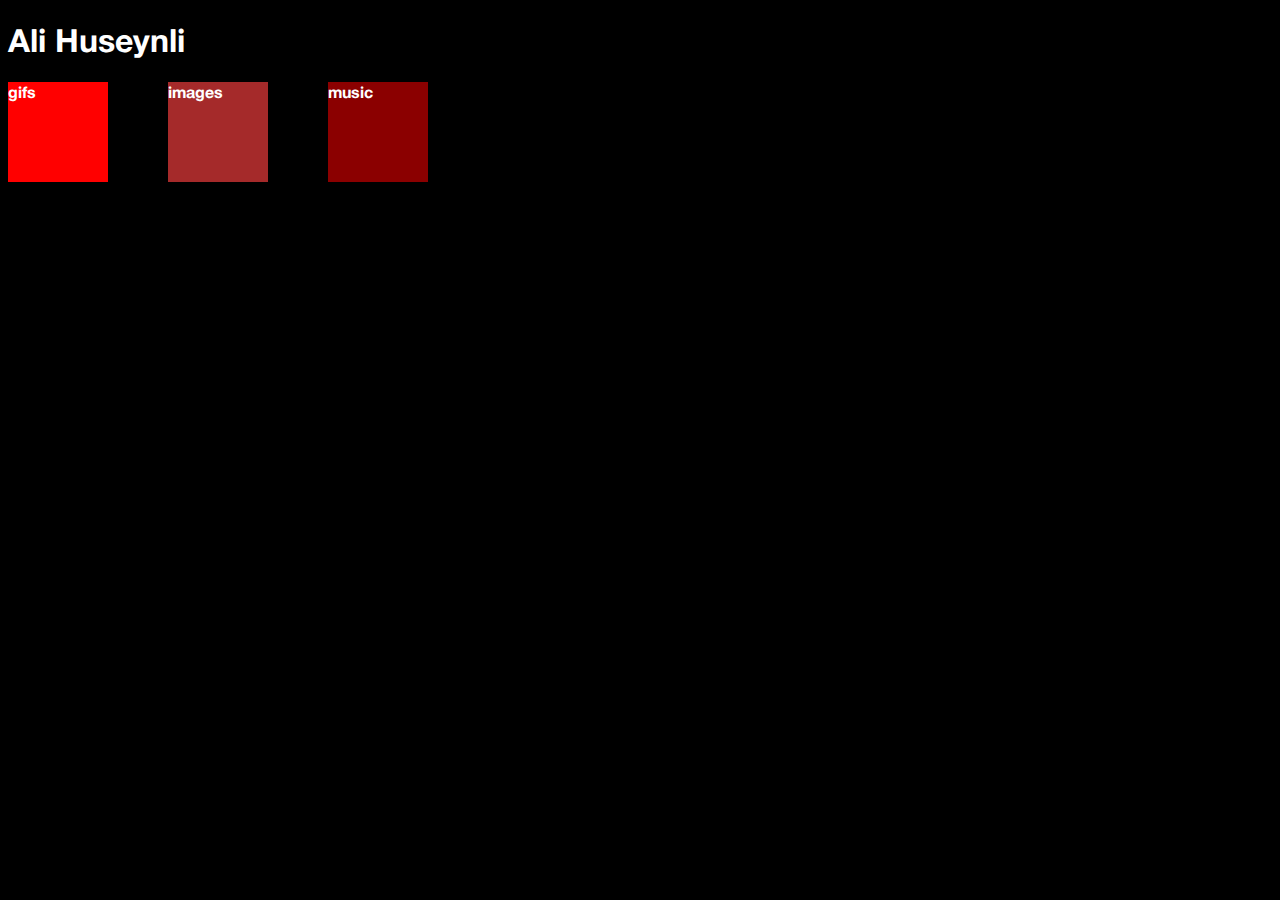
<file: src/pages/myworld/myworld.html>
<!DOCTYPE html>
<head>
    <link rel="stylesheet" href="myworld.css">
</head>
<html>
    <body>
        <div>
            <a href="index.html" class="link1"><h1>Ali Huseynli</h1></a>
        </div>

        <div class="gapDiv">
            <div class="div1">
                <a href="./gifs/gifs.html" class="link1">gifs</a>
            </div>
            <div class="div2">
                <a href="./images/images.html" class="link1">images</a>
            </div>
            <div class="div3">
                <a href="./music/music.html" class="link1">music</a>
            </div>
        </div>
    </body>
</html>
</file>
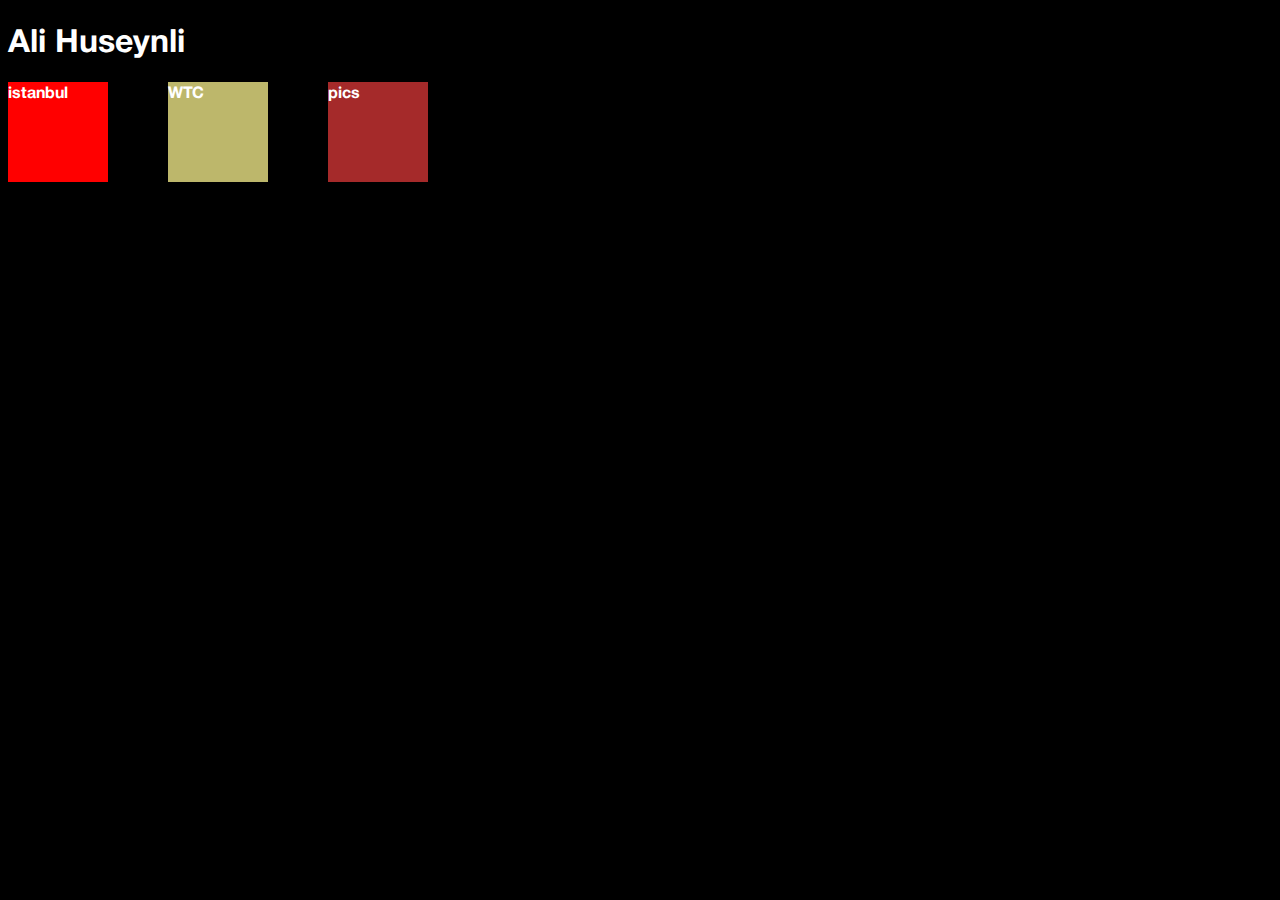
<file: src/pages/myworld/images/images.html>
<!DOCTYPE html>
<head>
    <link rel="stylesheet" href="images.css">
</head>
<html>
    <body>
        <div>
            <a href="C://Users//Admin//Desktop//caquli0//src//pages//mainpage//mainpage.html" class="link1"><h1>Ali Huseynli</h1></a>
        </div>

        <div class="gapDiv">
            <div class="div1">
                <a href="./istanbul/istanbul.html" class="link1">istanbul</a>
            </div>

            <div class="div2">
                <a href="./WTC/WTC.html" class="link1">WTC</a>
            </div>

            <div class="div3">
                <a href="./pics/pics.html" class="link1">pics</a>
            </div>
        </div>
    </body>
</html>
</file>
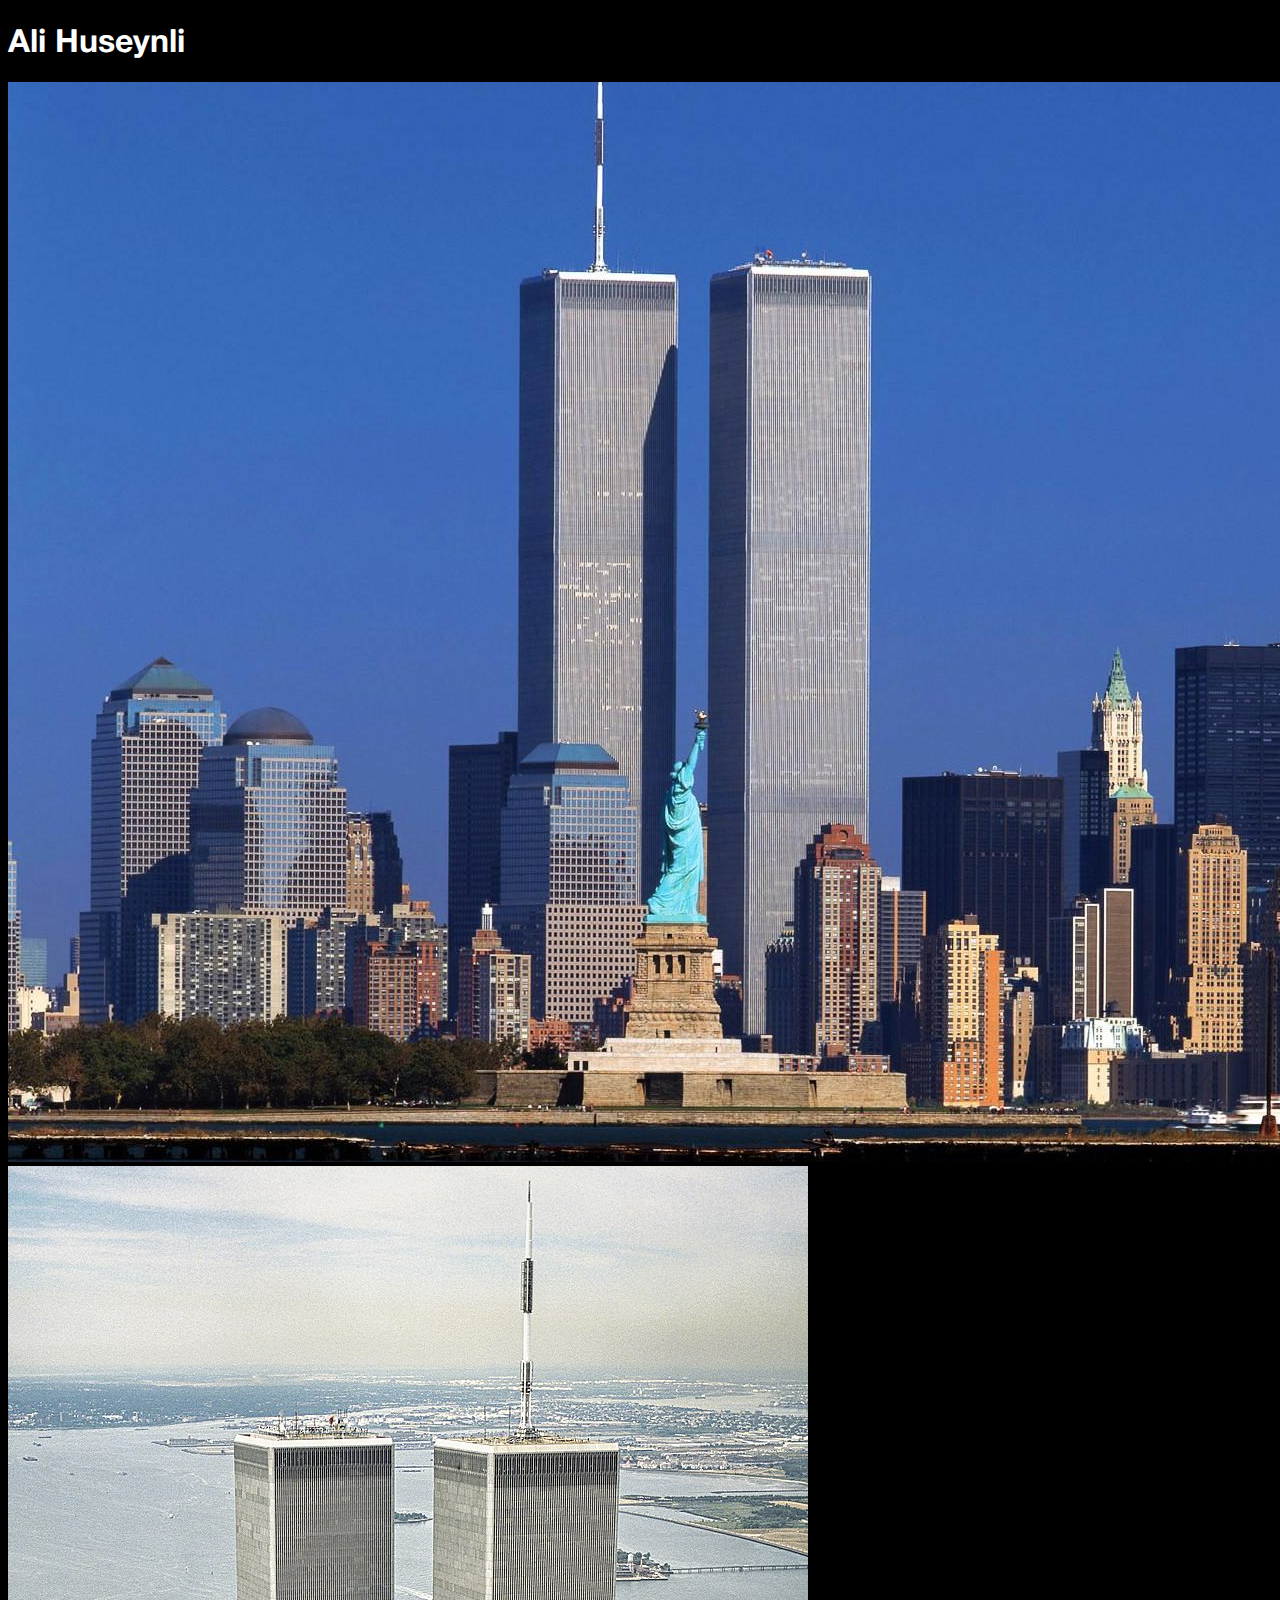
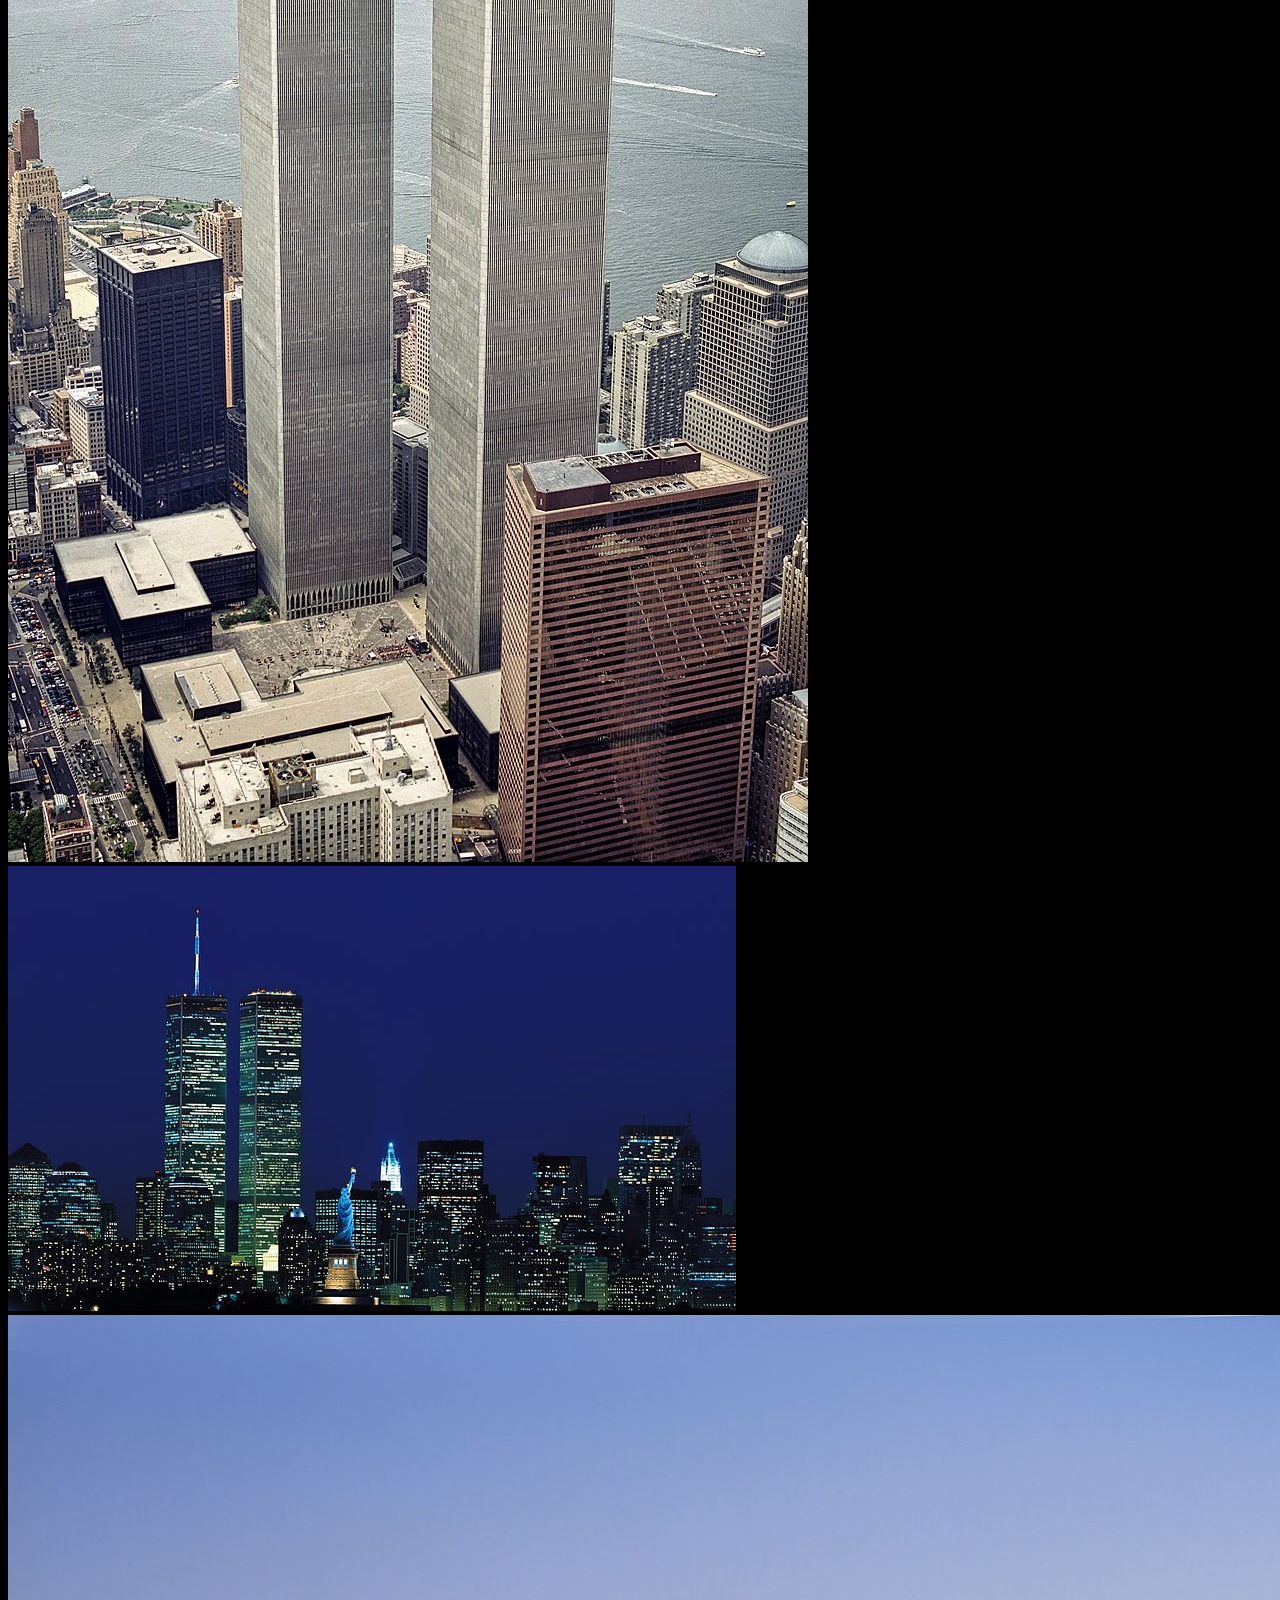
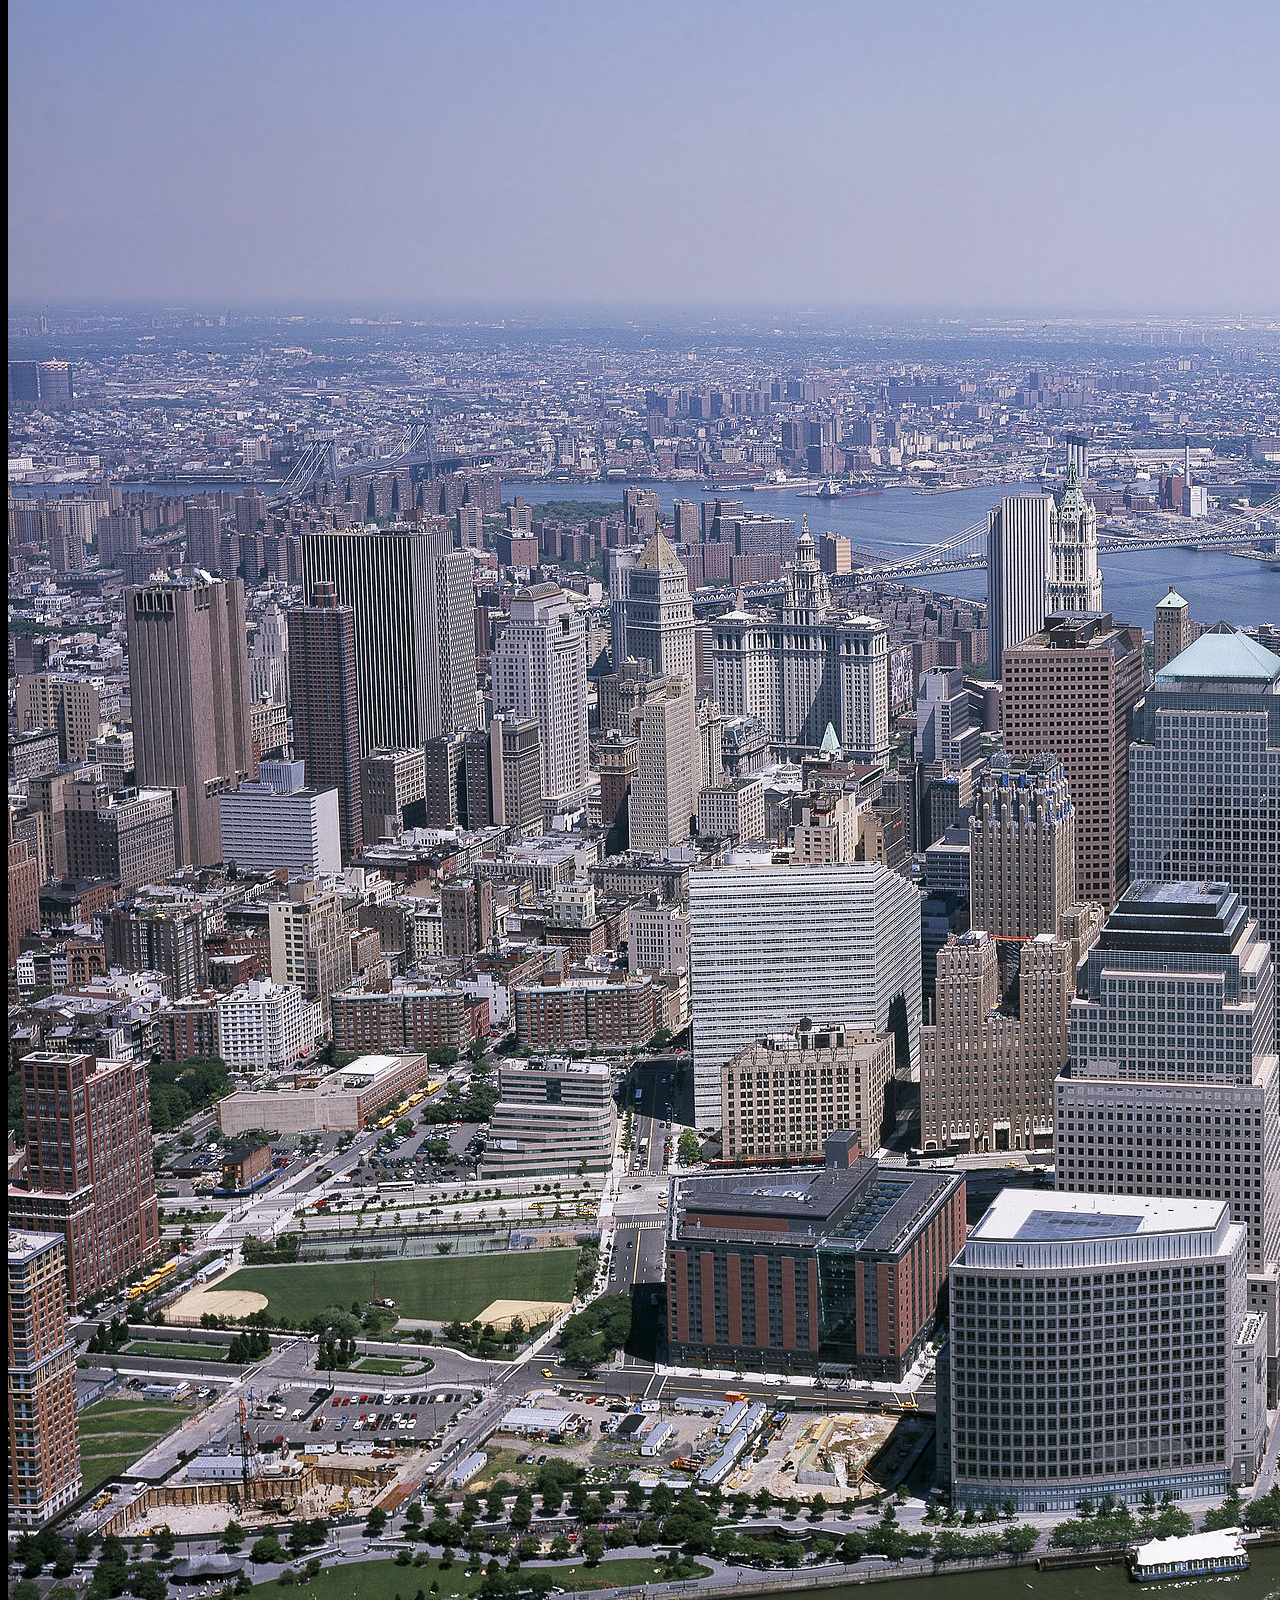
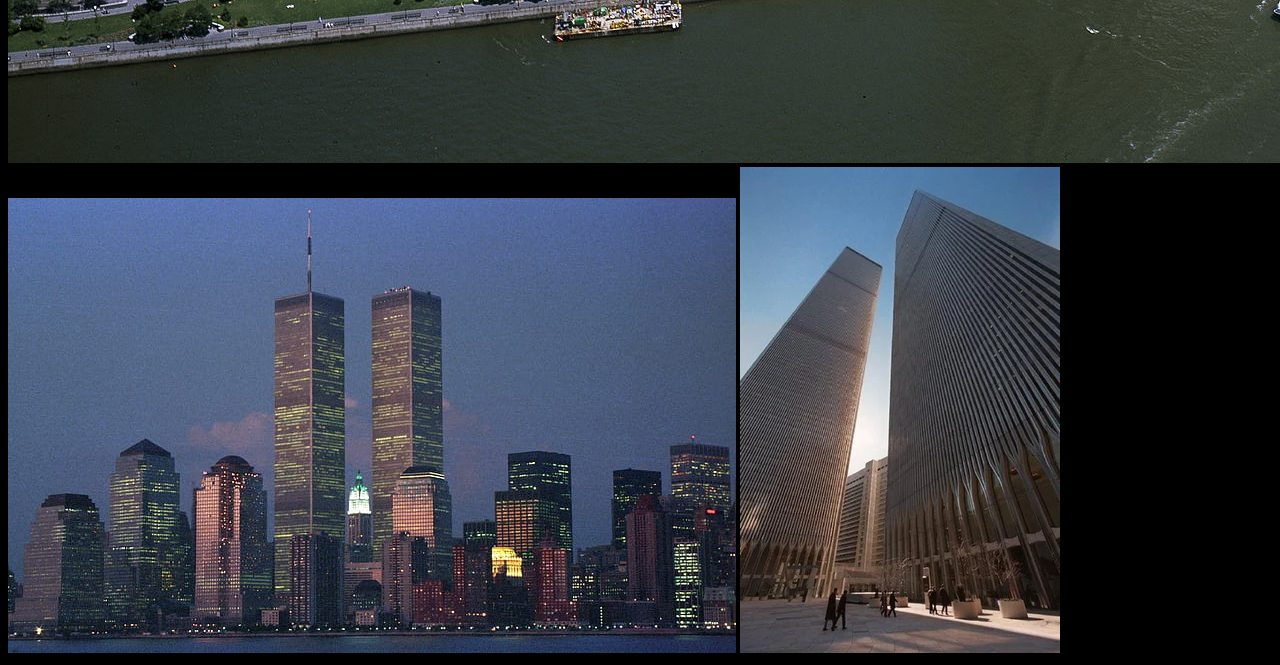
<file: src/pages/myworld/images/WTC/WTC.html>
<!DOCTYPE html>
<head>
    <link rel="stylesheet" href="WTC.css">
</head>
<html>
    <body>
        <div>
            <a href="C://Users//Admin//Desktop//caquli0//src//pages//mainpage//mainpage.html" class="link1"><h1>Ali Huseynli</h1></a>
        </div>

        <div>
            <a href="WTC1.jpg"><img src="WTC1.jpg"></a>
            <a href="WTC2.jpg"><img src="WTC2.jpg"></a>
            <a href="WTC3.jpg"><img src="WTC3.jpg"></a>
            <a href="WTC4.jpg"><img src="WTC4.jpg"></a>
            <a href="WTC5.jpg"><img src="WTC5.jpg"></a>
            <a href="WTC6.webp"><img src="WTC6.webp"></a>
        </div>        
    </body>
</html>
</file>
<file: src/pages/myworld/myworld.css>
@font-face {
    font-family: "FONT";
    src: url(HelveticaforTarget-Bold.ttf) format('truetype');
}
body{
    background-color: black;
    font-family: "FONT";
    color: white;
}
.link1{
    text-decoration: none;
    color: inherit;
}
.gapDiv{
    gap: 60px;
    display: flex;
}
.div1{
    width: 100px;
    height: 100px;
    background-color: red;
}
.div2{
    width: 100px;
    height: 100px;
    background-color: brown; 
}
.div3{
    width: 100px;
    height: 100px;
    background-color: darkred;
}
</file>
<file: src/pages/myworld/images/images.css>
@font-face {
    font-family: "FONT";
    src: url(HelveticaforTarget-Bold.ttf) format('truetype');
}
body{
    background-color: black;
    font-family: "FONT";
    color: white;
}
.link1{
    text-decoration: none;
    color: inherit;
}
.gapDiv{
    gap: 60px;
    display: flex;
}
.div1{
    width: 100px;
    height: 100px;
    background-color: red;
}
.div2{
    width: 100px;
    height: 100px;
    background-color: darkkhaki;
}
.div3{
    width: 100px;
    height: 100px;
    background-color: brown;
}
</file>
<file: src/pages/myworld/images/WTC/WTC.css>
@font-face {
    font-family: "FONT";
    src: url(HelveticaforTarget-Bold.ttf) format('truetype');
}
body{
    background-color: black;
    font-family: "FONT";
    color: white;
}
.link1{
    text-decoration: none;
    color: inherit;
}
</file>
